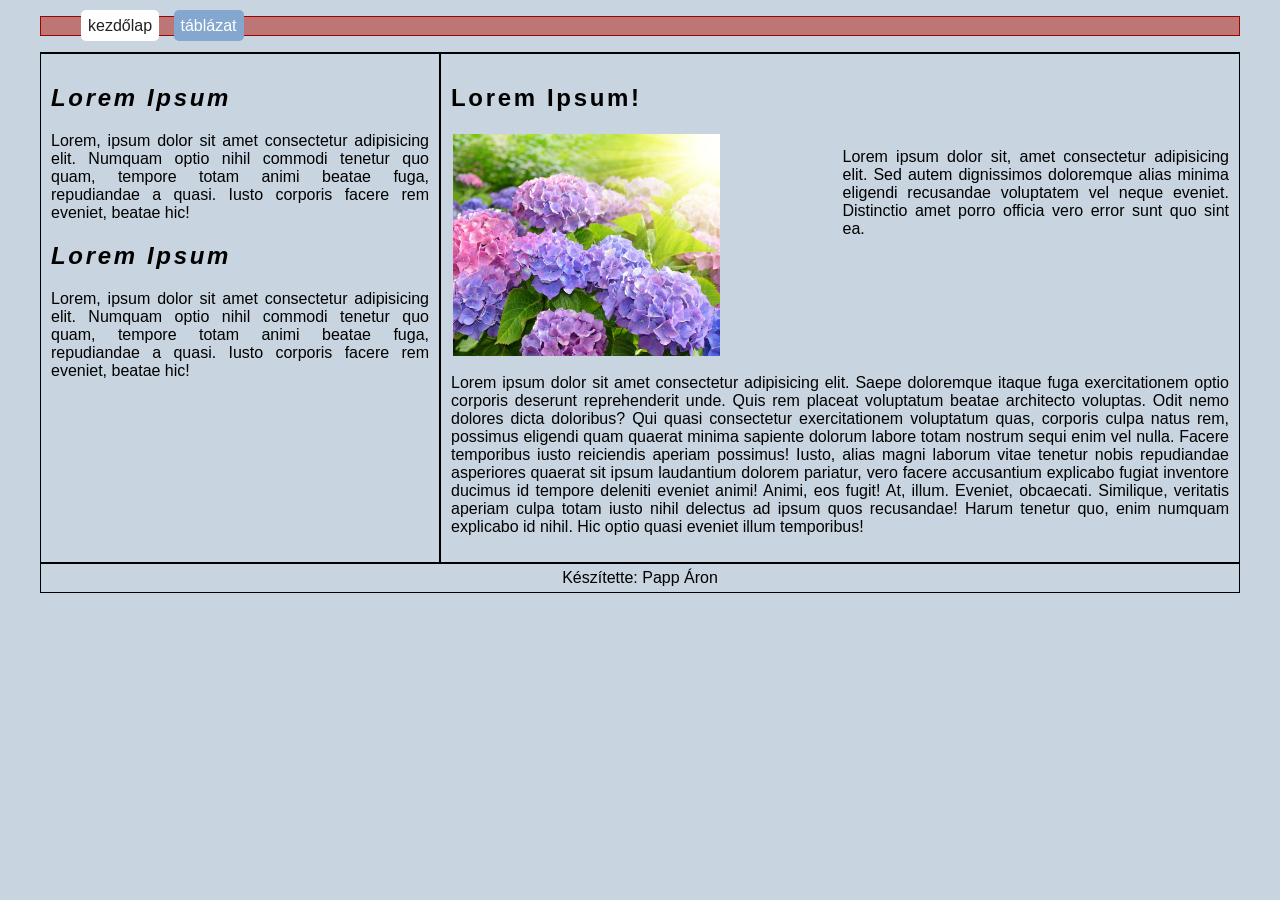
<file: index.html>
<!DOCTYPE html>
<html lang="hu">
<head>
    <meta charset="UTF-8">
    <meta name="description" content="gyakorlas">
    <meta name="keywords" content="gyakorlas">
    <meta name="keywords" content="Papp Áron">
    <meta name="viewport" content="width=device-width, initial-scale=1.0">
    <title>Agazatigyak | Papp Áron</title>
    <link rel="stylesheet" href="stilus.css">
</head>
<body>
    <main>
        <header>
            <ul>
                <li><a href="index.html" class="feher">kezdőlap</a></li>
                <li><a href="tablazat.html" class="kek">táblázat</a></li>
            </ul>
        </header>

        <aside>
            <div>
                <h2>Lorem Ipsum</h2>

                <p>Lorem, ipsum dolor sit amet consectetur adipisicing elit. Numquam optio nihil commodi tenetur quo quam, tempore totam animi beatae fuga, repudiandae a quasi. Iusto corporis facere rem eveniet, beatae hic!</p>
            </div>
            <div>
                <h2>Lorem Ipsum</h2>

                <p>Lorem, ipsum dolor sit amet consectetur adipisicing elit. Numquam optio nihil commodi tenetur quo quam, tempore totam animi beatae fuga, repudiandae a quasi. Iusto corporis facere rem eveniet, beatae hic!</p>
            </div>
        </aside>
        <article>
            <h1>Lorem Ipsum!</h1>
            <section>
                <img src="kepek/Virag.jpg" alt="">
                <p>Lorem ipsum dolor sit, amet consectetur adipisicing elit. Sed autem dignissimos doloremque alias minima eligendi recusandae voluptatem vel neque eveniet. Distinctio amet porro officia vero error sunt quo sint ea.</p>
            </section>

            <div>
                <p>Lorem ipsum dolor sit amet consectetur adipisicing elit. Saepe doloremque itaque fuga exercitationem optio corporis deserunt reprehenderit unde. Quis rem placeat voluptatum beatae architecto voluptas. Odit nemo dolores dicta doloribus?
                Qui quasi consectetur exercitationem voluptatum quas, corporis culpa natus rem, possimus eligendi quam quaerat minima sapiente dolorum labore totam nostrum sequi enim vel nulla. Facere temporibus iusto reiciendis aperiam possimus!
                Iusto, alias magni laborum vitae tenetur nobis repudiandae asperiores quaerat sit ipsum laudantium dolorem pariatur, vero facere accusantium explicabo fugiat inventore ducimus id tempore deleniti eveniet animi! Animi, eos fugit!
                At, illum. Eveniet, obcaecati. Similique, veritatis aperiam culpa totam iusto nihil delectus ad ipsum quos recusandae! Harum tenetur quo, enim numquam explicabo id nihil. Hic optio quasi eveniet illum temporibus!</p>
            </div>
        </article>
        <footer>Készítette: Papp Áron</footer>
    </main>
</body>
</html>
</file>
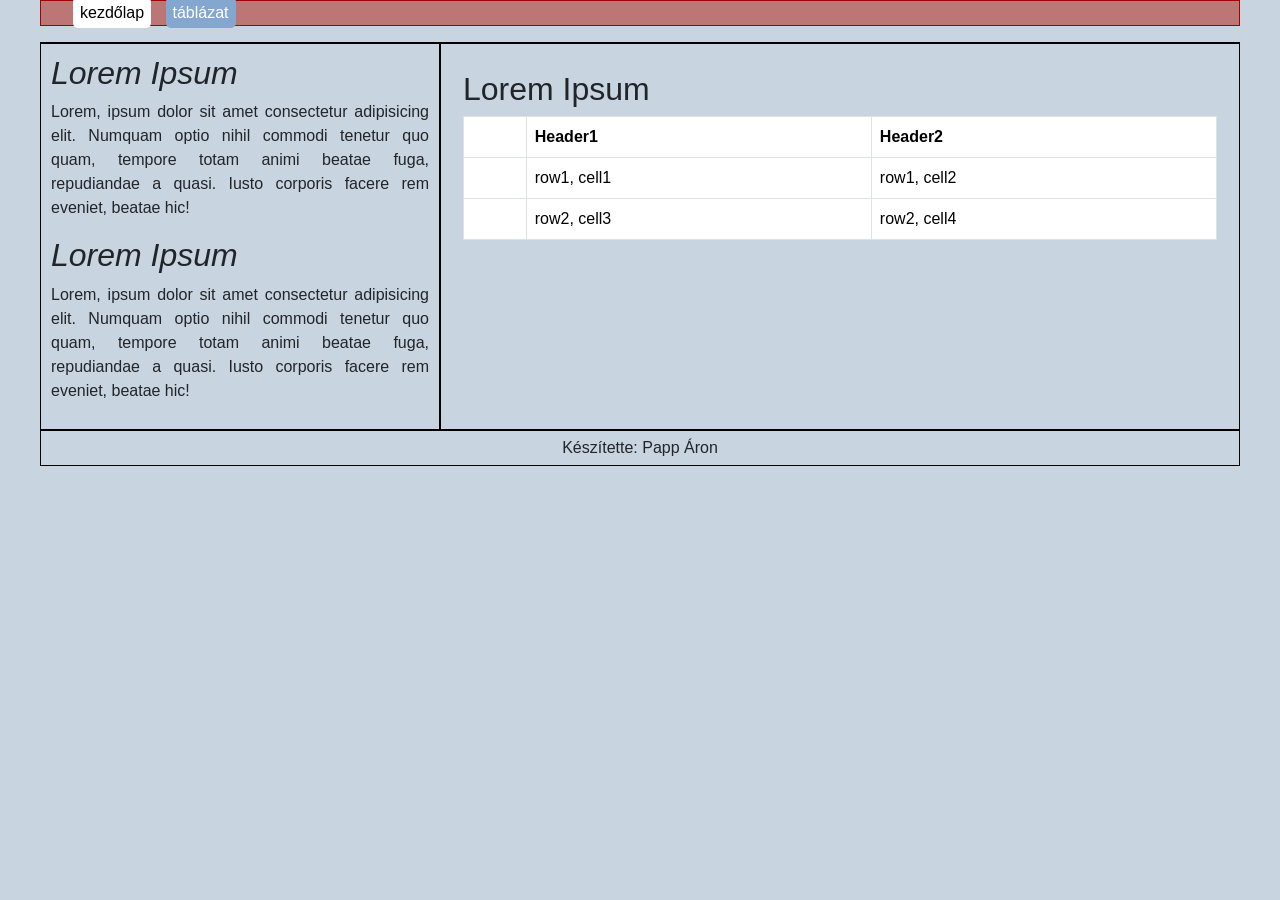
<file: tablazat.html>
<!DOCTYPE html>
<html lang="hu">
<head>
    <meta charset="UTF-8">
    <meta name="description" content="gyakorlas">
    <meta name="keywords" content="gyakorlas">
    <meta name="keywords" content="Papp Áron">
    <meta name="viewport" content="width=device-width, initial-scale=1.0">
    <title>Agazatigyak | Papp Áron</title>
    <link href="https://cdn.jsdelivr.net/npm/bootstrap@5.3.8/dist/css/bootstrap.min.css" rel="stylesheet">
    <script src="https://cdn.jsdelivr.net/npm/bootstrap@5.3.8/dist/js/bootstrap.bundle.min.js"></script>
    <link rel="stylesheet" href="tablazat.css">
</head>
<body>
    <main>
        <header>
            <ul>
                <li><a href="index.html" class="feher">kezdőlap</a></li>
                <li><a href="tablazat.html" class="kek">táblázat</a></li>
            </ul>
        </header>

        <aside>
            <div>
                <h2>Lorem Ipsum</h2>

                <p>Lorem, ipsum dolor sit amet consectetur adipisicing elit. Numquam optio nihil commodi tenetur quo quam, tempore totam animi beatae fuga, repudiandae a quasi. Iusto corporis facere rem eveniet, beatae hic!</p>
            </div>
            <div>
                <h2>Lorem Ipsum</h2>

                <p>Lorem, ipsum dolor sit amet consectetur adipisicing elit. Numquam optio nihil commodi tenetur quo quam, tempore totam animi beatae fuga, repudiandae a quasi. Iusto corporis facere rem eveniet, beatae hic!</p>
            </div>
        </aside>
        <article>
            <div class="container mt-3">
                <h2>Lorem Ipsum</h2>     
                <table class="table table-bordered">
                  <thead>
                    <tr>
                      <th></th>
                      <th>Header1</th>
                      <th>Header2</th>
                    </tr>
                  </thead>
                  <tbody>
                    <tr>
                      <td></td>
                      <td>row1, cell1</td>
                      <td>row1, cell2</td>
                    </tr>
                    <tr>
                      <td></td>
                      <td>row2, cell3</td>
                      <td>row2, cell4</td>
                    </tr>
                  </tbody>
                </table>
              </div>

        </article>
        <footer>Készítette: Papp Áron</footer>
    </main>
</body>
</html>
</file>
<file: stilus.css>
*{
    box-sizing: border-box;
}

body{
    margin: auto;
    text-align: justify;
    max-width: 1200px;
    background-color: rgb(200, 212, 223);
    font-family: Arial, Helvetica, sans-serif;
}

main{
    display: grid;
    grid-template-columns: 1fr 1fr 1fr;
    grid-template-areas:"h h h"
                        "as ar ar"
                        "as ar ar"
                        "f f f";

}

h1{
    letter-spacing: 2pt;
}

h2{
    letter-spacing: 2pt;
}


header{
    grid-area: h;
    text-align: justify;
    border-bottom: 1px solid black;
}

li a{
    margin-right: 10px;
    text-decoration: none;
}

.kek{
    color: white;
    background-color: rgb(131, 167, 207);
    padding: 7px;
    border-radius: 5px;
}

.kek:hover{
    color: rgb(202, 196, 196);
    background-color: rgb(96, 131, 170);
    padding: 7px;
}

.feher{
    color: rgb(35, 34, 34);
    background-color: rgb(255, 255, 255);
    padding: 7px;
    border-radius: 5px;
}

.feher:hover{
    color: rgb(0, 0, 0);
    background-color: rgb(209, 205, 205);
    padding: 7px;
}

ul{
    background-color: rgb(189, 118, 118);
    border: solid 1px rgb(160, 1, 1);
    max-width: 100%;

}

li{
    display: inline-block;
}

aside{
    grid-area: as;
    border: 1px solid black;
    padding: 10px;
}

aside h2{
    font-style: italic;
}


article{
    grid-area: ar;
    border: 1px solid black;
    padding: 10px;
}

section{
    display: grid;
    grid-template-columns: 1fr 1fr;
    gap: 5px;
}

section img{
    max-width: 70%;
    border-radius: 2px;
    text-align: center;
    padding: 2px;
}

footer{
    grid-area: f;
    text-align: center;
    border: 1px solid black;
    padding: 5px;
}


@media (max-width: 800px){
    main{
        display: grid;
        grid-template-columns: 1fr;
        grid-template-areas:"h "
                            "as"
                            "ar"
                            "f ";
    }
}
</file>
<file: tablazat.css>
*{
    box-sizing: border-box;
}

body{
    margin: auto;
    text-align: justify;
    max-width: 1200px;
    background-color: rgb(200, 212, 223);
    font-family: Arial, Helvetica, sans-serif;
}

main{
    display: grid;
    grid-template-columns: 1fr 1fr 1fr;
    grid-template-areas:"h h h"
                        "as ar ar"
                        "as ar ar"
                        "f f f";

}


header{
    grid-area: h;
    text-align: justify;
    border-bottom: 1px solid black;
}

li a{
    margin-right: 10px;
    text-decoration: none;
}

.kek{
    color: white;
    background-color: rgb(131, 167, 207);
    padding: 7px;
    border-radius: 5px;
}

.kek:hover{
    color: white;
    background-color: rgb(96, 131, 170);
    padding: 7px;
}

.feher{
    color: rgb(0, 0, 0);
    background-color: rgb(255, 255, 255);
    padding: 7px;
    border-radius: 5px;
}

.feher:hover{
    color: rgb(0, 0, 0);
    background-color: rgb(209, 205, 205);
    padding: 7px;
}

ul{
    background-color: rgb(189, 118, 118);
    border: solid 1px rgb(160, 1, 1);
    max-width: 100%;

}

li{
    display: inline-block;
}

aside{
    grid-area: as;
    border: 1px solid black;
    padding: 10px;
}

aside h2{
    font-style: italic;
}


article{
    grid-area: ar;
    border: 1px solid black;
    padding: 10px;
}


footer{
    grid-area: f;
    text-align: center;
    border: 1px solid black;
    padding: 5px;
}


@media (max-width: 800px){
    main{
        display: grid;
        grid-template-columns: 1fr;
        grid-template-areas:"h "
                            "as"
                            "ar"
                            "f ";
    }
}
</file>
